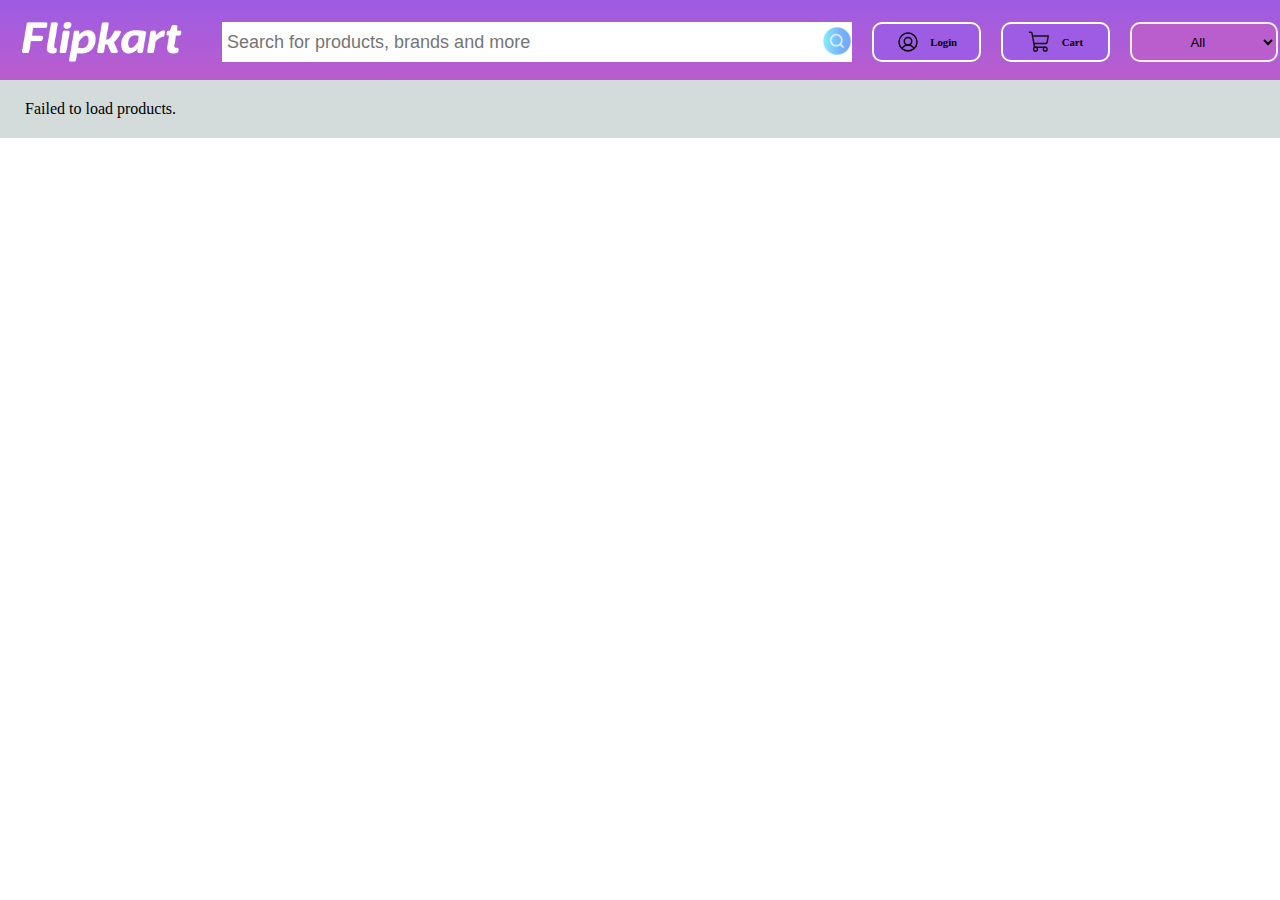
<file: html/index.html>
<!DOCTYPE html>
<html lang="en">
<head>
    <meta charset="UTF-8">
    <meta name="viewport" content="width=device-width, initial-scale=1.0">
    <title>Document</title>
    <link rel="stylesheet" href="/css/style.css">
</head>
<body>
    <header>
        <div class="img1">
            <img class="flip" src="/images/flipkart.png" alt="">
        </div>

        <div class="search">
            <input type="text" id="search-bar"placeholder="Search for products, brands and more">
            <button><img class="icon" src="/images/search.png" alt=""></button>
        </div>
        <div class="login">
            <img class="login-img" src="/images/login.svg" alt="">
            <h6>Login</h6>
        </div>
        <div class="cart-img">
            <img class="cart" src="/images/cart.svg" alt="">
            <h6>Cart</h6>
        </div>

      <select id="category">
        <option value="all">All</option>
        <option value="fragrances">Fragrances</option>
        <option value="groceries">Groceries</option>
        <option value="furniture">Furniture</option>
       <option value="beauty">Beauty</option>
      </select>


    </header>

    <main>
        <div class="cards" id="cards">
            
        </div>
    </main>
    <script src="/js/index.js"></script>
</body>
</html>
</file>
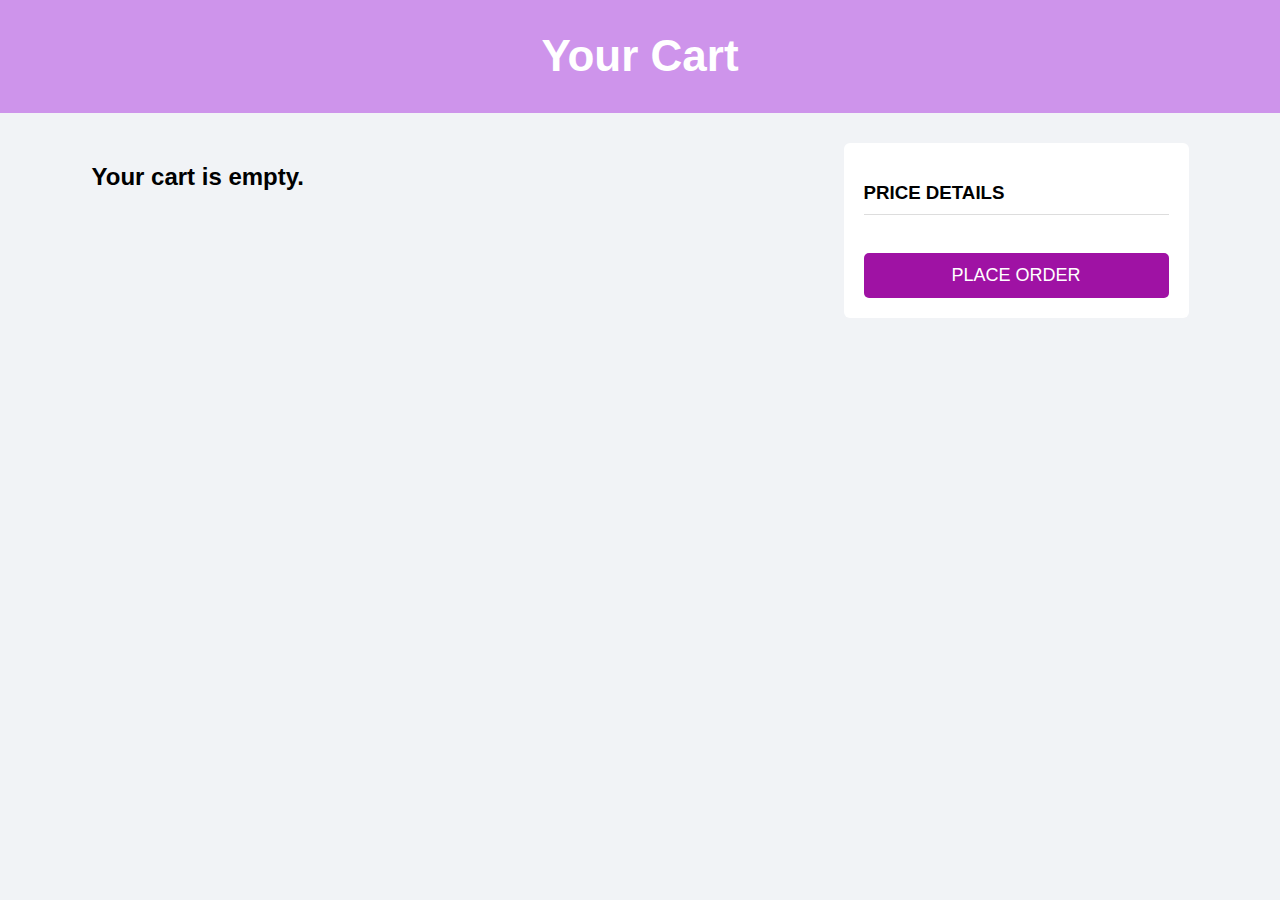
<file: html/cart.html>
<!DOCTYPE html>
<html lang="en">
<head>
    <meta charset="UTF-8">
    <meta name="viewport" content="width=device-width, initial-scale=1.0">
    <title>Cart</title>
    <link rel="stylesheet" href="/css/cart.css">
</head>
<body>

<header class="cart-header">
    <h1>Your Cart</h1>
</header>

<div class="cart-wrapper">

    <div class="cart-left">
        <div id="cart-items"></div>
    </div>

    <div class="cart-right">
        <h3>PRICE DETAILS</h3>
        <div id="price-box"></div>
        <button class="place-order-btn">PLACE ORDER</button>
    </div>

</div>

<script src="/js/cart.js"></script>
</body>
</html>
</file>
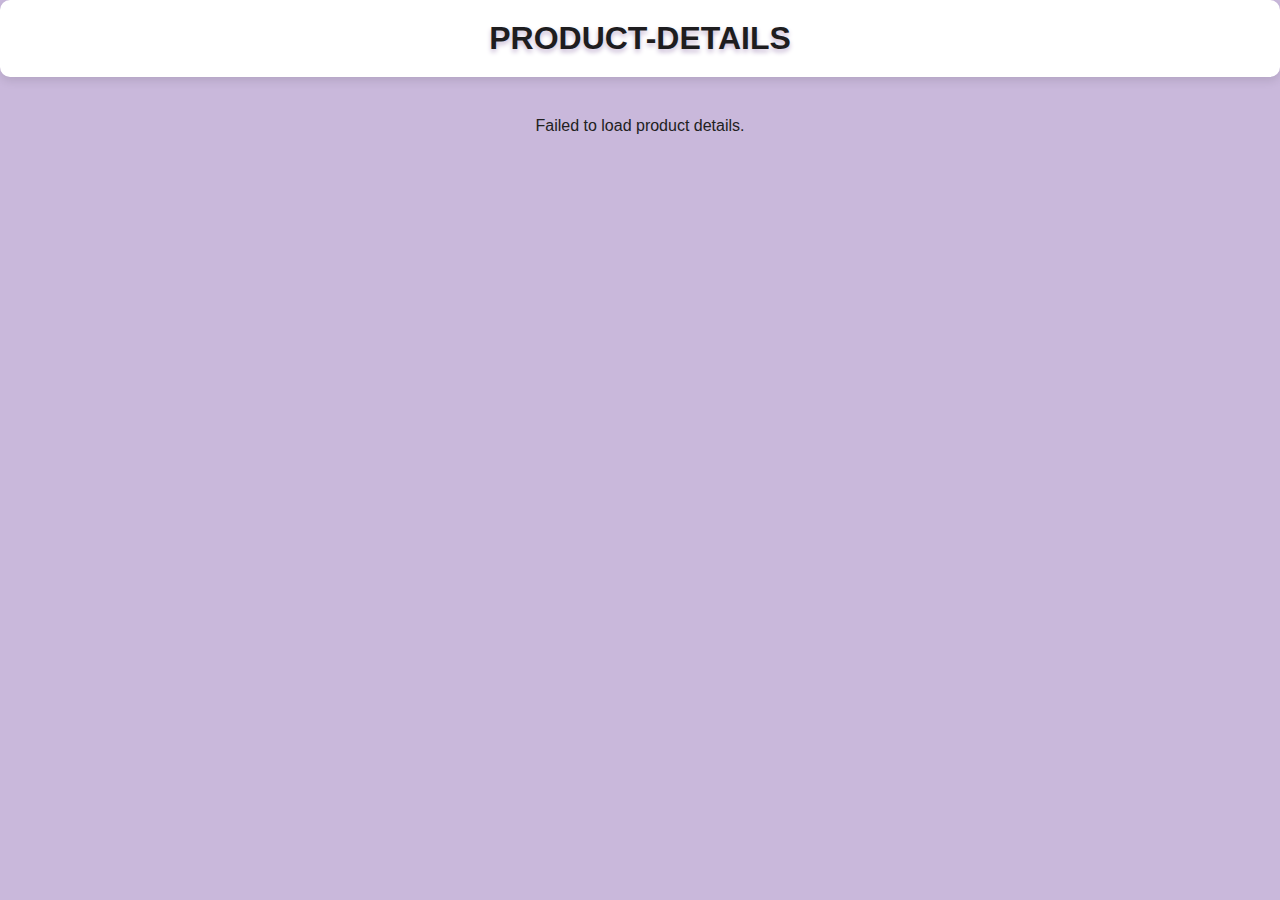
<file: html/product.html>
<!DOCTYPE html>
<html lang="en">
<head>
    <meta charset="UTF-8">
    <meta name="viewport" content="width=device-width, initial-scale=1.0">
    <title>Document</title>
    <link rel="stylesheet" href="/css/product.css">
</head>
<body>
    <header>
        <h1>PRODUCT-DETAILS</h1>
    </header>
    <main>
        <div class="product" id="product">

        </div>
    </main>
    <script src="/js/product.js"></script>
</body>
</html>
</file>
<file: css/style.css>
*{
    margin: 0;
    padding: 0;
    box-sizing: border-box;
}

header{
    width: 100%;
    height: 80px;
    background: linear-gradient(#9d5ce3,#ba5dcd);
    display: flex;
    justify-content: center;
    gap: 20px;  
    padding:2px;

}

.img1{
    width: 200px;
    height: 100px;      
}
.flip{
    width: 200px;
    height: 80px;
    padding: 20px;
}
.search{
    width: 50%;
    height: 40px;
    margin-top: 20px;
    display: flex;
   border-radius: 10px;
}
.search input{
    width: 100%;
    height: 100%;
    border: none;
    /* border-radius:12px 0px 0px 0px; */
    padding-left: 5px;
    font-size: 18px;
}
.search button{
    background-color: white;
    border: none;
    /* border-top-right-radius: 12px 0px 0px 0px; */
    /* border-bottom-right-radius: 12px; */
}
.icon{
    width: 30px;
    height: 30px;
}
.login{
    width: 110px;
    height: 40px;
    display: flex;
    justify-content: center;
    align-items: center;
    background-color: #9d5ce3;
    border: 2px solid white;
    margin-top: 20px;
    border-radius: 10px;
    gap: 10px;
}

.cart-img{
     width: 110px;
    height: 40px;
    display: flex;
    justify-content: center;
    align-items: center;
    background-color: #9d5ce3;
    border: 2px solid white;
    margin-top: 20px;
    border-radius: 10px;
    gap: 10px;
}
main{
   margin: auto;
   
}

#category{
    width: 150px;
    height: 40px;
    text-align: center;
    display: flex;
    margin-top: 20px;
    border-radius: 10px;
    background-color:#ba5dcd;
    color: black;
    border: 2px solid rgb(245, 238, 238);
}


.cards{
    width: 100%;
    background-color: #d3dbdb;
    margin: auto;
    display:grid;
    grid-template-columns: 230px 230px 230px 230px 230px;
    justify-content: center;
    align-items: center;
    gap: 20px;
    flex-wrap: wrap;
    padding: 20px;    
  
}
.card{
    width: 230px;
    height: 300px;
    background-color: white;
    border-radius: 10px;
    box-shadow: 0 4px 8px rgba(0, 0, 0, 0.1);
    text-align: center;
}
.card img{
    width: 100%;
    height: 190px;
    border-radius: 10px;
}
.card h2{
    font-size: 20px;
    margin: 10px 0;
}
.card p{
    font-size: 16px;
    color: rgb(3, 89, 6);
}       

.card a{
    text-decoration: none;
    color: black;
}

.card:hover{
    transform: scale(1.02);
    transition: 0.3s ease linear;
}

#category:hover{
    background-color: aliceblue;
    color: rgb(23, 22, 22);
}
</file>
<file: css/cart.css>
body {
    margin: 0;
    padding: 0;
    background: #f1f3f6;
    font-family: Arial, sans-serif;
}

.cart-header {
    background: #ce94eb;
    padding: 2px;
    text-align: center;
    color: white;
    font-size: 22px;
}

.cart-wrapper {
    display: flex;
    justify-content: center;
    gap: 20px;
    padding: 30px;
}

.cart-left {
    width: 60%;
}

.cart-item {
    background: white;
    padding: 20px;
    border-radius: 6px;
    margin-bottom: 15px;
    display: flex;
    gap: 20px;
}

.cart-item-img {
    width: 120px;
    height: 120px;
    object-fit: contain;
}

.cart-details {
    flex-grow: 1;
}

.cart-title {
    font-size: 15px;
    font-weight: bold;
}

.price-section {
    margin-top: 10px;
}

.new-price {
    font-size: 20px;
    font-weight: bold;
    color: #388e3c;
}

.qty-controls {
    margin-top: 15px;
}

.qty-controls button {
    padding: 4px 12px;
    font-size: 18px;
    border: 1px solid #ccc;
    background: white;
}

.qty-controls span {
    padding: 0 12px;
    font-size: 18px;
}

/* Right */
.cart-right {
    width: 25%;
    background: white;
    padding: 20px;
    border-radius: 6px;
    height: fit-content;
}

.cart-right h3 {
    border-bottom: 1px solid #ddd;
    padding-bottom: 10px;
}

.price-row {
    display: flex;
    justify-content: space-between;
    margin: 10px 0;
}

.total-amount {
    border-top: 1px solid #ddd;
    margin-top: 10px;
    padding-top: 10px;
    font-weight: bold;
    font-size: 18px;
}


.place-order-btn {
    margin-top: 20px;
    width: 100%;
    background: #9f12a4;
    border: none;
    padding: 12px;
    color: white;
    font-size: 18px;
    border-radius: 5px;
    cursor: pointer;
}

.place-order-btn:hover {
    background: #c399d7;
    color: black;
}
</file>
<file: css/product.css>
/* ===============================
   RESET
=============================== */
* {
  margin: 0;
  padding: 0;
  box-sizing: border-box;
  font-family: 'Inter', 'Poppins', sans-serif;
}

body {
  background-color: #c9b8db;
  color: #212121;
  min-height: 100vh;
}

/* ===============================
   HEADER
=============================== */
header {
  background-color: #fff;
  color: #212121;
  text-align: center;
  padding: 20px 0;
  border-radius: 10px;
  box-shadow: 0 4px 10px rgba(0, 0, 0, 0.1);
}

header h1 {
  font-size: 2rem;
  color: #1e1d1f;
  text-shadow: 0px 3px 5px rgb(199, 184, 212);
  font-weight: 700;
}

/* ===============================
   MAIN PRODUCT SECTION
=============================== */
main {
  display: flex;
  justify-content: center;
  padding: 40px 20px;
}

/* ===============================
   PRODUCT CARD
=============================== */
.product-card {
  display: flex;
  gap: 50px;
  background-color: #eee7e7;
  border-radius: 12px;
  box-shadow: 0 6px 18px rgba(0, 0, 0, 0.1);
  padding: 40px;
  max-width: 1200px;
  width: 100%;
  transition: transform 0.3s ease;
}

.product-card:hover {
  transform: translateY(-5px);
}


   /*IMAGE SECTION*/


.image-section {
  width:55%;
  height: 100vh;
  display: flex;
  gap: 20px;
  align-self: flex-start;
  position: sticky;
  top: 70px;
  /* background-color: #5c07dc; */
}

/* Thumbnails */
.thumbs-container {
  display: flex;
  flex-direction: column;
  gap: 15px;
  /* background-color: #388e3c; */
}

.thumb-img {
  width: 70px;
  height: 70px;
  object-fit: cover;
  border: 2px solid transparent;
  border-radius: 8px;
  cursor: pointer;
  transition: all 0.25s ease;
}

.thumb-img:hover {
  border: 2px solid #6f08a7;
  transform: scale(1.05);
}

/* Active thumbnail */
.thumb-img.active-thumb {
  border: 2px solid #5c07dc;
  transform: scale(1.1);
}

/* Main image */
.main-image-container {
  flex: 1;
  display: flex;
  flex-direction: column;
  justify-content: center;
  align-items: center;
}
/* .main-image{
  display: flex;
  flex-direction: column;
} */
#main-image {
  width: 400px;
  height: 400px;
  object-fit: contain;
  background-color: #bab1c0;
  border: 1px solid #e0e0e0;
  border-radius: 12px;
  padding: 15px;
  transition: transform 0.3s ease, box-shadow 0.3s ease;
}

#main-image:hover {
  transform: scale(1.05);
  box-shadow: 0 8px 20px rgba(0, 0, 0, 0.15);
}

/* ===============================
   PRODUCT DETAILS
=============================== */
.product-info {
  flex: 1;
  display: flex;
  flex-direction: column;
  justify-content: space-between;
}

.product-info h2 {
  font-size: 2rem;
  font-weight: 700;
  color: #212121;
  margin-bottom: 15px;
}

.product-info p {
  margin: 10px 0;
  font-size: 1rem;
  color: #555;
  line-height: 1.5;
}

.product-info p strong {
  color: #212121;
  font-weight: 600;
}

/* Price styling */
.product-info p.price strong {
  font-size: 1.4rem;
  color: #388e3c;
}

/* Buttons */
.btn-container {
  display: flex;
  gap: 20px;
  margin-top: 30px;
}

button {
  width: 250px;
  padding: 15px 25px;
  border: none;
  border-radius: 8px;
  font-size: 1rem;
  font-weight: 600;
  cursor: pointer;
  transition: all 0.3s ease;
  box-shadow: 0 4px 10px rgba(0, 0, 0, 0.1);
}

#add-to-cart {
  background: linear-gradient(90deg, #884c9f, #b868d0);
  color: #fff;
}

#add-to-cart:hover {
  transform: translateY(-3px);
  box-shadow: 0 6px 12px rgba(0, 0, 0, 0.15);
}

#buy-now {
  background: linear-gradient(90deg, #884c9f, #b868d0);
  color: #fff;
}

#buy-now:hover {
  transform: translateY(-3px);
  box-shadow: 0 6px 12px rgba(0, 0, 0, 0.15);
}

/* ===============================
   RESPONSIVE DESIGN
=============================== */
@media (max-width: 1024px) {
  .product-card {
    flex-direction: column;
    align-items: center;
    padding: 30px;
    gap: 30px;
  }

  .image-section {
    position: static;
    flex-direction: row;
    justify-content: center;
    gap: 15px;
  }

  .thumbs-container {
    flex-direction: row;
  }

  #main-image {
    width: 300px;
    height: 300px;
  }

  .btn-container {
    flex-direction: column;
    gap: 15px;
  }
}

@media (max-width: 600px) {
  .product-card {
    padding: 20px;
  }

  #main-image {
    width: 250px;
    height: 250px;
  }

  .product-info h2 {
    font-size: 1.5rem;
  }

  button {
    padding: 12px;
    font-size: 0.95rem;
  }
}
</file>
